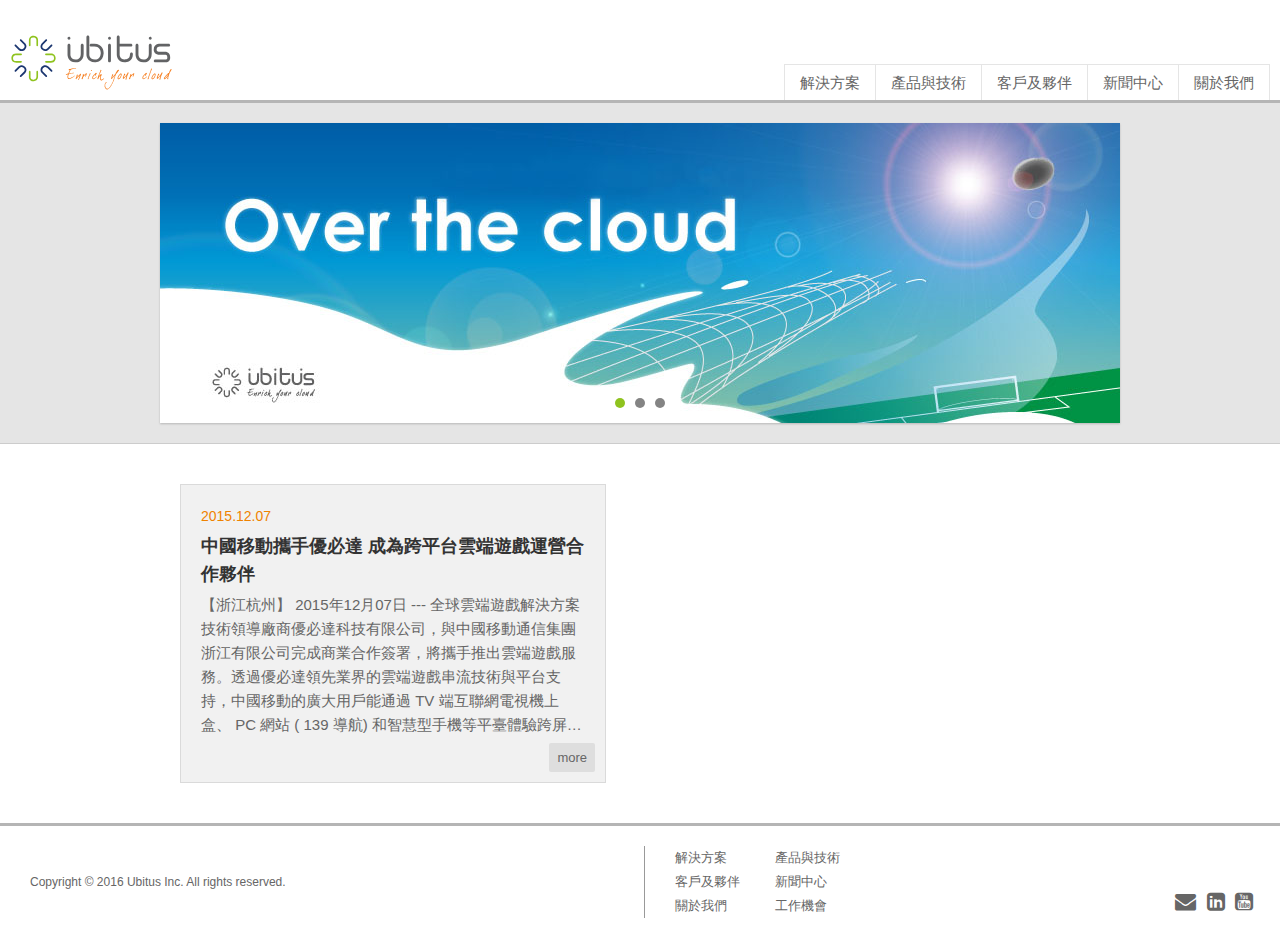
<file: index.html>
<!DOCTYPE html>
<!--[if lt IE 7]>
<html class="no-js lt-ie9 lt-ie8 lt-ie7"> <![endif]-->
<!--[if IE 7]>
<html class="no-js lt-ie9 lt-ie8"> <![endif]-->
<!--[if IE 8]>
<html class="no-js lt-ie9"> <![endif]-->
<!--[if gt IE 8]><!-->
<html class="no-js"> <!--<![endif]-->
<head>

    <!-- Meta-Information -->
    <title>Ubitus Inc.</title>
    <meta charset="utf-8">
    <meta http-equiv="X-UA-Compatible" content="IE=edge,chrome=1">
    <meta name="description" content="優必達科技有限公司，是一家專注於實現多媒體雲端服務的技術領導廠商，提供包括獲專利的GameCloud®等創新的雲端運算解決方案給設備製造商，有線/無線通信服務供應商，電信營運商和數位內容開發商。">
    <link rel="shortcut icon" href="img/favicon.ico"/>
    <meta name="viewport" content="width=device-width, initial-scale=1">
    <link rel="stylesheet" href="https://maxcdn.bootstrapcdn.com/font-awesome/4.5.0/css/font-awesome.min.css">
    <link rel="stylesheet" href="stylesheets/ie.css">
    <link rel="stylesheet" href="stylesheets/print.css">
    <link rel="stylesheet" href="stylesheets/screen.css">

</head>
<body ng-app="ubitusWebApp">
<!--[if lt IE 7]>
<p class="browsehappy">You are using an <strong>outdated</strong> browser. Please <a href="http://browsehappy.com/">upgrade
    your browser</a> to improve your experience.</p>
<![endif]-->

<!-- Our Website Content Goes Here -->
<div ng-include='"templates/header.html"'></div>
<div ng-view></div>
<div ng-include='"templates/footer.html"'></div>

<!-- Vendor: Javascripts -->
<script src="js/vendor/jquery-1.9.1.min.js"></script>
<script src="js/vendor/swiper.min.js"></script>

<!-- Vendor: Angular, followed by our custom Javascripts -->
<script src="js/vendor/angular.min.js"></script>
<script src="js/vendor/angular-route.min.js"></script>

<!-- Our Website Javascripts -->
<script src="js/main.js"></script>

</body>
</html>
</file>
<file: stylesheets/ie.css>
/* Welcome to Compass. Use this file to write IE specific override styles.
 * Import this file using the following HTML or equivalent:
 * <!--[if IE]>
 *   <link href="/stylesheets/ie.css" media="screen, projection" rel="stylesheet" type="text/css" />
 * <![endif]--> */
</file>
<file: stylesheets/print.css>
/* Welcome to Compass. Use this file to define print styles.
 * Import this file using the following HTML or equivalent:
 * <link href="/stylesheets/print.css" media="print" rel="stylesheet" type="text/css" /> */
</file>
<file: stylesheets/screen.css>
html, body, div, span, applet, object, iframe,
h1, h2, h3, h4, h5, h6, p, blockquote, pre,
a, abbr, acronym, address, big, cite, code,
del, dfn, em, img, ins, kbd, q, s, samp,
small, strike, strong, sub, sup, tt, var,
b, u, i, center,
dl, dt, dd, ol, ul, li,
fieldset, form, label, legend,
table, caption, tbody, tfoot, thead, tr, th, td,
article, aside, canvas, details, embed,
figure, figcaption, footer, header, hgroup,
menu, nav, output, ruby, section, summary,
time, mark, audio, video {
  margin: 0;
  padding: 0;
  border: 0;
  font: inherit;
  font-size: 100%;
  vertical-align: baseline;
}

html {
  line-height: 1;
}

ol, ul {
  list-style: none;
}

table {
  border-collapse: collapse;
  border-spacing: 0;
}

caption, th, td {
  text-align: left;
  font-weight: normal;
  vertical-align: middle;
}

q, blockquote {
  quotes: none;
}
q:before, q:after, blockquote:before, blockquote:after {
  content: "";
  content: none;
}

a img {
  border: none;
}

article, aside, details, figcaption, figure, footer, header, hgroup, main, menu, nav, section, summary {
  display: block;
}

body {
  margin: 0;
  padding: 0;
  background-color: #fff;
  font-family: helvetica, "LiHei Pro", "Heiti TC", "Microsoft JhengHei";
}

::selection {
  background-color: #00508D;
  color: #fff;
}

a {
  text-decoration: none;
  color: #00508D;
}
a:hover {
  text-decoration: underline;
}

.btn a {
  padding: 8px;
  font-size: 13px;
  background-color: #f1f1f1;
  color: #666;
  display: inline-block;
  -moz-border-radius: 2px;
  -webkit-border-radius: 2px;
  border-radius: 2px;
}
.btn a:hover {
  background-color: #dadada;
  text-decoration: none;
}

nav {
  position: relative;
  width: 100%;
  background-color: #FFF;
  height: 100px;
  left: 0;
  top: 0;
  border-bottom: 3px #b5b5b5 solid;
}
nav .logo {
  position: absolute;
  height: 55px;
  top: 35px;
  left: 10px;
}
nav .logo img {
  position: relative;
  height: 100%;
  width: auto;
  display: block;
}
nav .menu {
  position: absolute;
  font-size: 0;
  bottom: 1px;
  right: 10px;
  height: 35px;
}
nav .menu li {
  display: inline-block;
  margin-left: -1px;
  position: relative;
}
nav .menu li a {
  color: #666;
  font-size: 15px;
  height: 35px;
  line-height: 35px;
  padding: 0 15px;
  display: block;
  border: 1px #e5e5e5 solid;
  border-bottom: 0px;
}
nav .menu li a:hover, nav .menu li a.active {
  color: #fff;
  text-decoration: none;
  background: rgba(0, 159, 201, 0.8);
}

#wrapper {
  position: relative;
  width: 960px;
  margin: 20px auto;
  background-color: #fff;
}

.highlight {
  width: 100%;
  background: #E5E5E5;
  border-bottom: 1px #ccc solid;
  height: 300px;
  padding: 20px 0;
}

.highlight-main {
  width: 960px;
  height: 300px;
  position: relative;
  margin: auto;
  overflow: hidden;
  -moz-box-shadow: 0 1px 2px rgba(0, 0, 0, 0.2);
  -webkit-box-shadow: 0 1px 2px rgba(0, 0, 0, 0.2);
  box-shadow: 0 1px 2px rgba(0, 0, 0, 0.2);
}
.highlight-main img {
  width: 100%;
}
.highlight-main .swiper-wrapper {
  position: relative;
  width: 100%;
  height: 100%;
  z-index: 1;
  display: -webkit-flex;
  display: flex;
  -moz-transition-property: -moz-transform;
  -o-transition-property: -o-transform;
  -webkit-transition-property: -webkit-transform;
  transition-property: transform;
}
.highlight-main .swiper-wrapper .swiper-slide {
  position: relative;
  width: 100%;
  height: 100%;
  -webkit-flex-shrink: 0;
  flex-shrink: 0;
}
.highlight-main .swiper-pagination {
  position: absolute;
  width: 100%;
  text-align: center;
  top: 90%;
  z-index: 5;
  -moz-transition: 0.3s;
  -o-transition: 0.3s;
  -webkit-transition: 0.3s;
  transition: 0.3s;
}
.highlight-main .swiper-pagination .swiper-pagination-bullet {
  width: 10px;
  height: 10px;
  margin: 5px;
  display: inline-block;
  cursor: pointer;
  background: rgba(50, 50, 50, 0.6);
  -moz-border-radius: 50%;
  -webkit-border-radius: 50%;
  border-radius: 50%;
}
.highlight-main .swiper-pagination .swiper-pagination-bullet.swiper-pagination-bullet-active {
  background: #8FC31F;
}

#press,
.latest-press,
.article {
  background-color: #f1f1f1;
  border: 1px #dadada solid;
  position: relative;
  display: inline-block;
  width: 40%;
  margin: 20px;
  padding: 20px;
}
#press .date,
.latest-press .date,
.article .date {
  color: #EF8200;
  font-size: 14px;
  line-height: 22px;
}
#press h2,
.latest-press h2,
.article h2 {
  font-size: 18px;
  line-height: 28px;
  margin: 5px 0;
  font-weight: bold;
  color: #333;
}
#press .summary,
.latest-press .summary,
.article .summary {
  color: #666;
  font-size: 15px;
  line-height: 24px;
  height: 144px;
  overflow: hidden;
  text-overflow: ellipsis;
  display: -webkit-box;
  -webkit-line-clamp: 6;
  -webkit-box-orient: vertical;
  margin-bottom: 25px;
}
#press .more,
.latest-press .more,
.article .more {
  position: absolute;
  right: 10px;
  bottom: 10px;
}
#press .more a,
.latest-press .more a,
.article .more a {
  background-color: #dedede;
}

#press,
.article {
  width: 80%;
  margin: auto;
  display: block;
  background-color: transparent;
  border: 0px;
}
#press h1,
#press .press-year,
.article h1,
.article .press-year {
  font-size: 24px;
  margin: 15px 0;
  line-height: 32px;
  font-weight: bold;
  color: #333;
}
#press h1.main-title,
#press .press-year.main-title,
.article h1.main-title,
.article .press-year.main-title {
  font-size: 32px;
  color: #00508D;
}
#press .press-year li,
.article .press-year li {
  display: inline-block;
  font-weight: normal;
  margin-right: 15px;
}
#press .inner,
.article .inner {
  color: #666;
  font-size: 15px;
  line-height: 24px;
  white-space: pre-wrap;
}

.article .inner.cloud, .article .inner.product {
  padding-right: 300px;
  background-position: right center;
}
.article .inner.cloud {
  background-image: url("../img/soluction.jpg");
  background-repeat: no-repeat;
}
.article .inner.product {
  background-image: url("../img/ourproduct.jpg");
  background-repeat: no-repeat;
  background-size: 300px auto;
}
.article .inner .ftr {
  color: #EF8200;
  font-weight: bold;
  font-size: 16px;
  line-height: 35px;
  text-indent: 15px;
}
.article h1.slu-tit {
  padding-top: 20px;
  display: inline-block;
}
.article h1.slu-tit:nth-of-type(1) {
  border-bottom: 3px #8ec21f solid;
}
.article h1.slu-tit:nth-of-type(2) {
  border-bottom: 3px #009fc9 solid;
}
.article h1.slu-tit:nth-of-type(3) {
  border-bottom: 3px #ef8200 solid;
}
.article .readmore {
  margin-top: 10px;
}
.article .product-list {
  font-size: 0;
}
.article .product-list li {
  width: 46%;
  padding: 2%;
  display: inline-block;
  height: 180px;
  vertical-align: top;
}
.article .product-list li a {
  text-decoration: none;
}
.article .product-list li:hover {
  background-color: #f1f1f1;
}
.article .product-list li p {
  font-size: 15px;
  line-height: 23px;
  color: #666;
}
.article .c-logos {
  font-size: 0;
}
.article .c-logos li {
  display: inline-block;
  width: 25%;
}
.article .c-logos li img {
  width: 80%;
}

hr {
  height: 1px;
  width: 100%;
  border: 0;
  margin: 50px auto 30px;
  background-color: #999;
}

footer {
  position: relative;
  width: 100%;
  display: block;
  padding: 20px 0;
  height: 75px;
  background-color: #fff;
  border-top: 3px #b5b5b5 solid;
}
footer .container .copy {
  display: inline-block;
  width: 50%;
  color: #666;
  font-size: 12px;
  text-indent: 30px;
  vertical-align: middle;
}
footer .container ul {
  display: inline-block;
  vertical-align: middle;
}
footer .container ul a {
  color: #666;
  display: block;
}
footer .container ul a:hover {
  color: #444;
}
footer .container ul.bottom-nav {
  width: 40%;
  border-left: solid 1px #999;
  font-size: 13px;
  height: 72px;
  width: 220px;
  padding-left: 30px;
}
footer .container ul.bottom-nav li {
  float: left;
}
footer .container ul.bottom-nav li a {
  width: 100px;
  line-height: 24px;
  height: 24px;
}
footer .container ul.blank {
  position: absolute;
  right: 24px;
  height: 25px;
  bottom: 30px;
}
footer .container ul.blank li {
  display: inline-block;
  font-size: 21px;
  line-height: 25px;
  margin: 3px;
}
</file>
